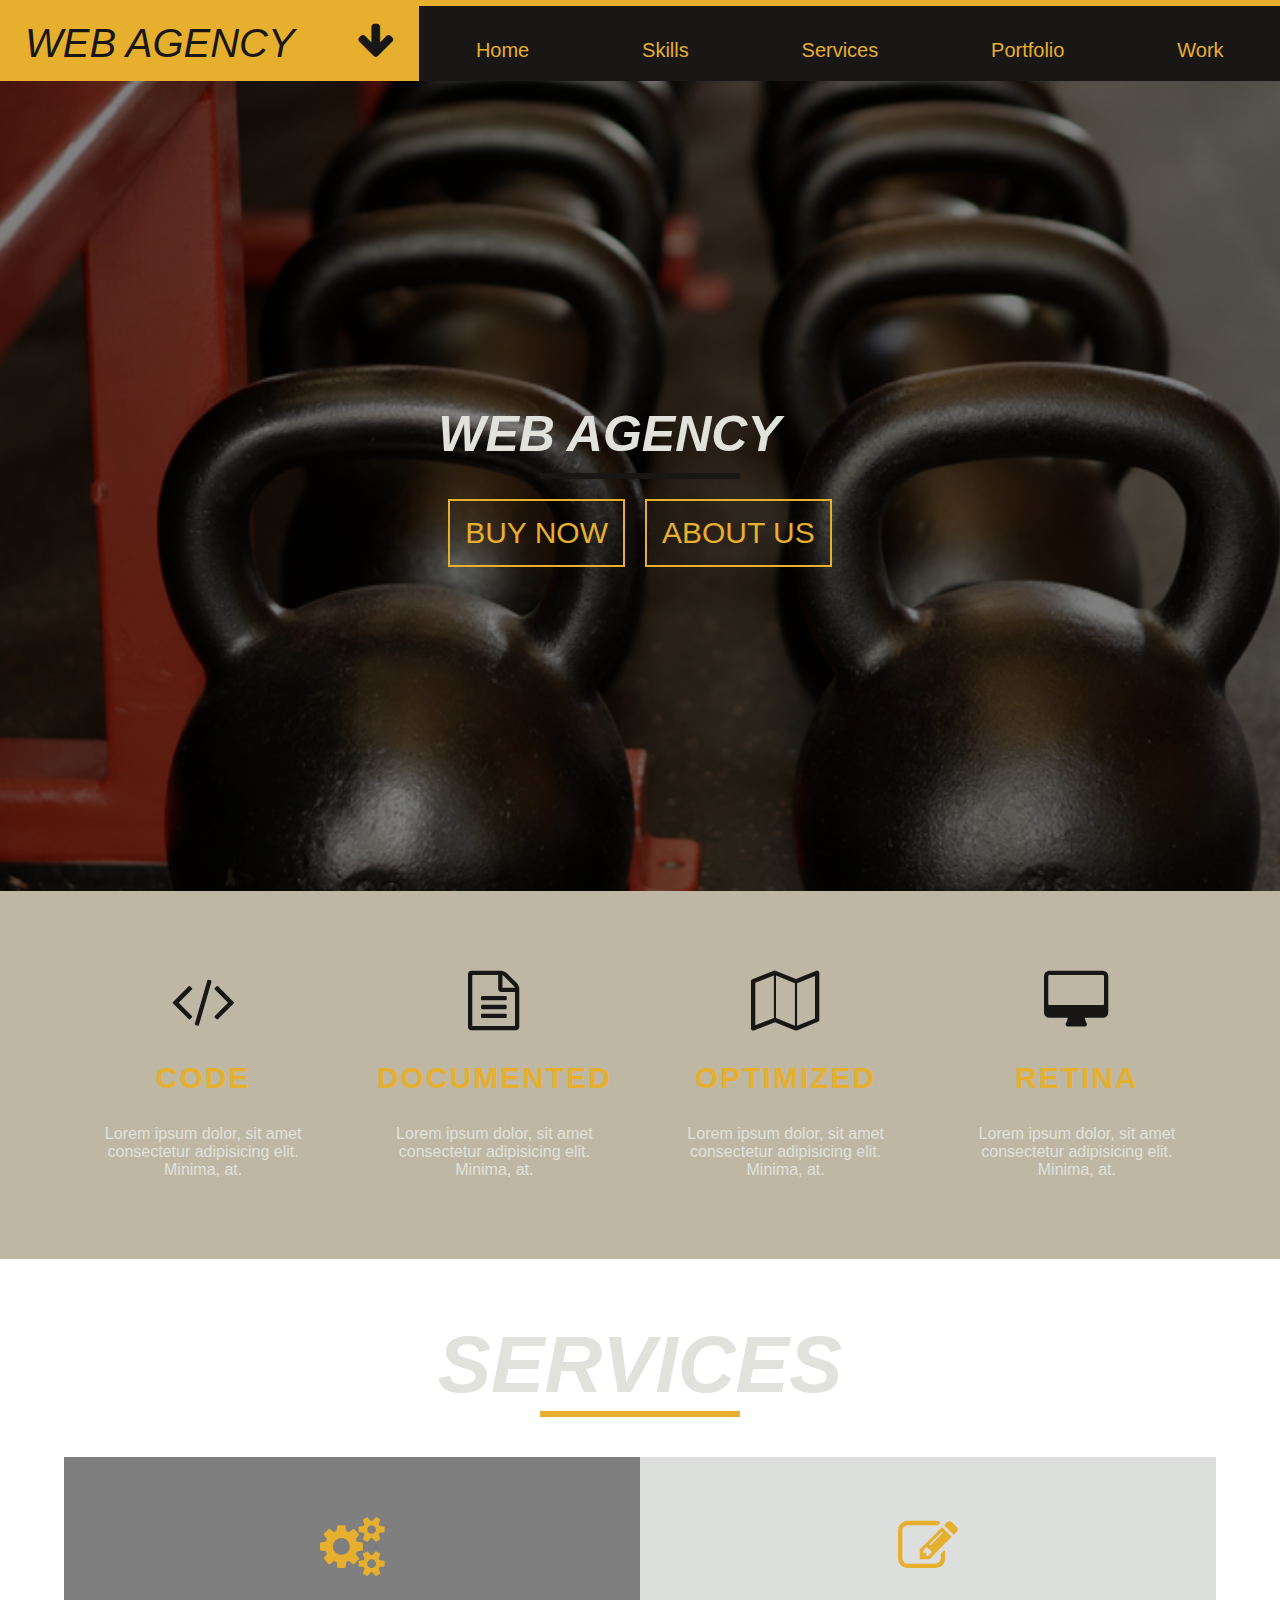
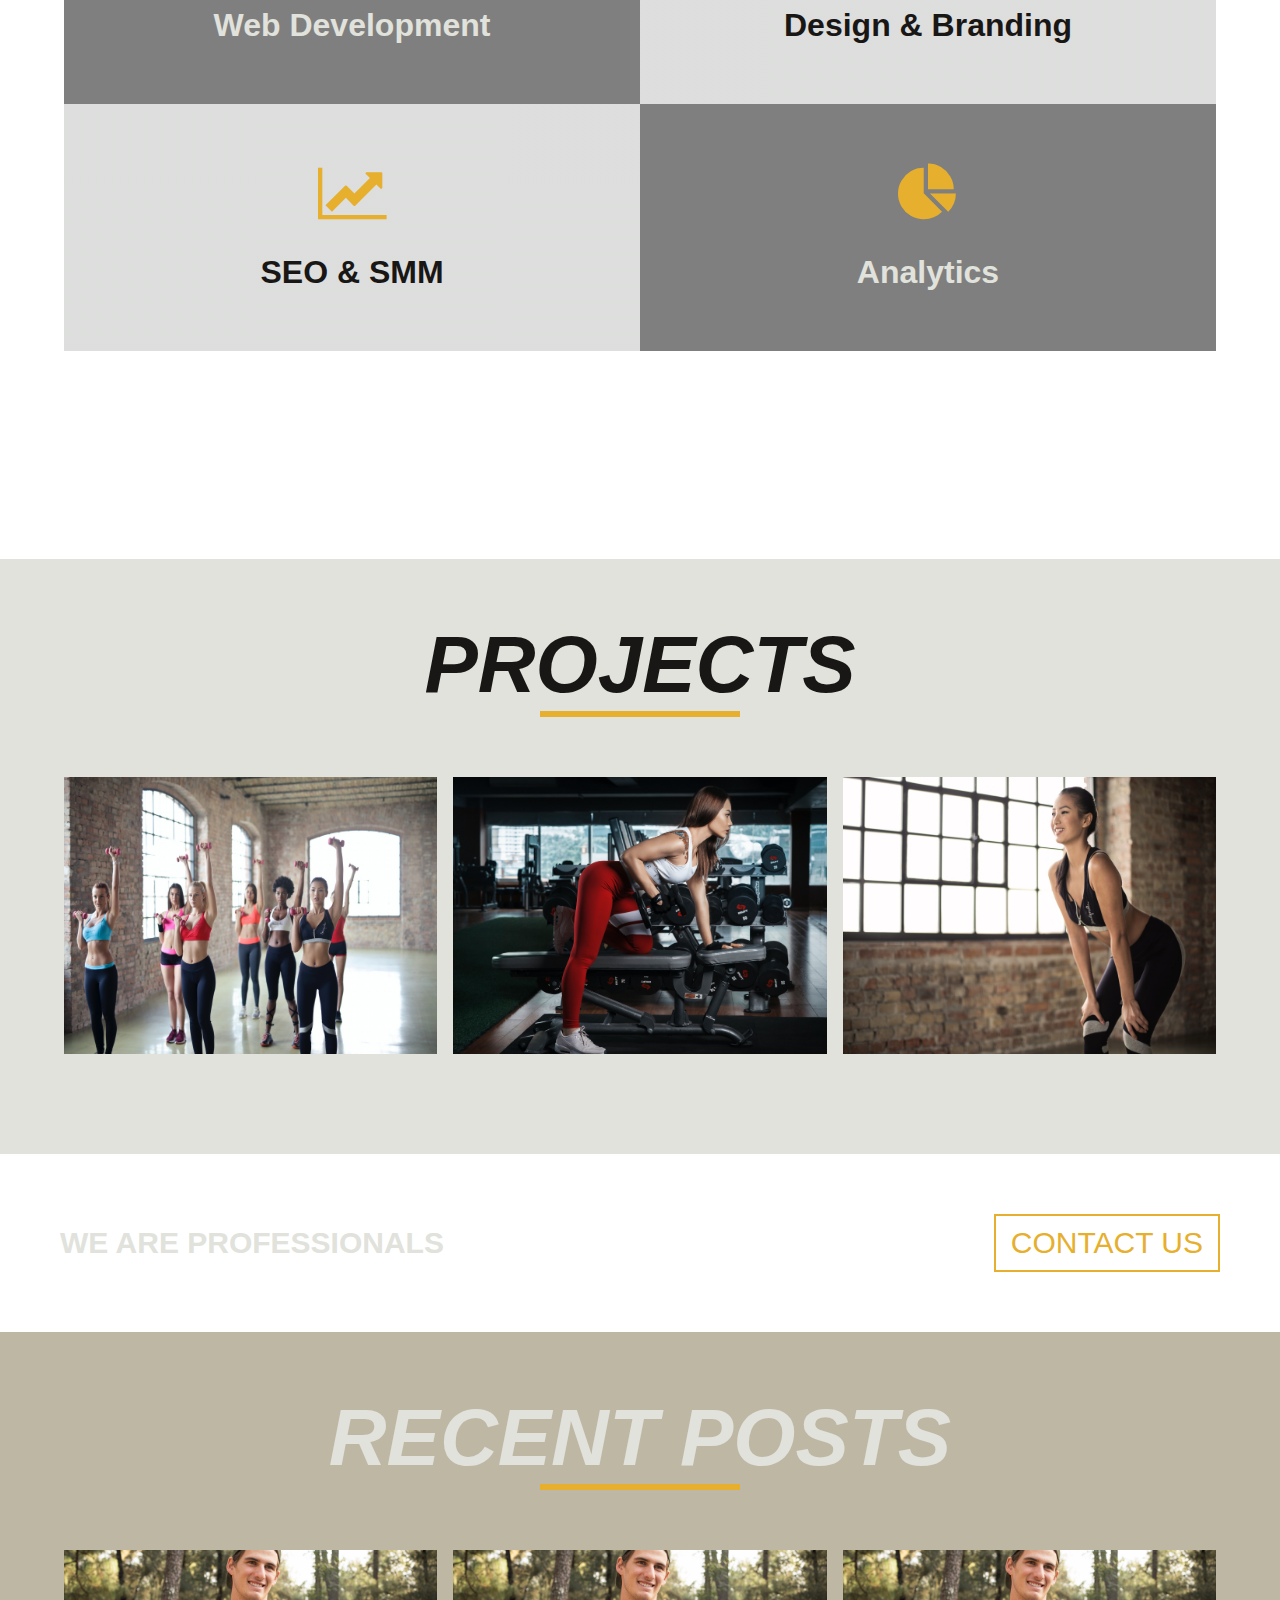
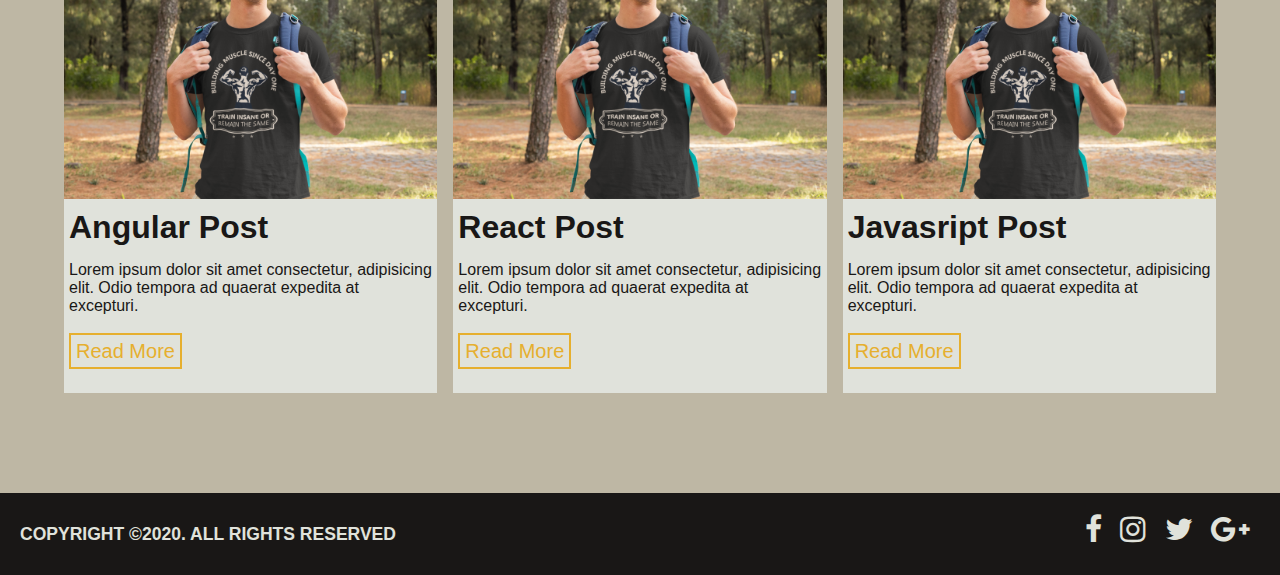
<file: josephmalay/index.html>
<!DOCTYPE html>
<html lang="en">
  <head>
    <meta charset="UTF-8" />
    <meta name="viewport" content="width=device-width, initial-scale=1.0" />
    <title>Web Agency</title>
    <!-- google fonts -->
    <!-- font awesome -->
    <link rel="stylesheet" href="./font-awesome/css/font-awesome.min.css" />
    <!-- main css -->
    <link rel="stylesheet" href="main.css" />
  </head>
  <body>
    <!-- nav -->

    <nav>
      <ul>
        <li>
          <a href="#" class="logo"
            >Web Agency <i class="fa fa-arrow-down"></i>
          </a>
        </li>
        <li><a href="#">Home</a></li>
        <li><a href="#">Skills</a></li>
        <li><a href="#">Services</a></li>
        <li><a href="#">Portfolio</a></li>
        <li><a href="#">Work</a></li>
      </ul>
    </nav>
    <!-- banner -->
    <header id="banner">
      <div class="banner-title">
        <h1 class="banner-text">Web Agency</h1>
        <div class="banner-underline"></div>
        <div class="banner-btn">
          <button type="button">Buy Now</button>
          <button type="button">About Us</button>
        </div>
      </div>
    </header>
    <!-- skills -->
    <section id="skills">
      <div class="skills-container">
        <!-- start of article -->
        <article class="skills-item">
          <i class="fa fa-code"></i>
          <h1>Code</h1>
          <p>
            Lorem ipsum dolor, sit amet consectetur adipisicing elit. Minima,
            at.
          </p>
        </article>
        <!-- end of article -->
        <!-- start of article -->
        <article class="skills-item">
          <i class="fa fa-file-text-o"></i>
          <h1>Documented</h1>
          <p>
            Lorem ipsum dolor, sit amet consectetur adipisicing elit. Minima,
            at.
          </p>
        </article>
        <!-- end of article -->
        <!-- start of article -->
        <article class="skills-item">
          <i class="fa fa-map-o"></i>
          <h1>Optimized</h1>
          <p>
            Lorem ipsum dolor, sit amet consectetur adipisicing elit. Minima,
            at.
          </p>
        </article>
        <!-- end of article -->
        <!-- start of article -->
        <article class="skills-item">
          <i class="fa fa-desktop"></i>
          <h1>Retina</h1>
          <p>
            Lorem ipsum dolor, sit amet consectetur adipisicing elit. Minima,
            at.
          </p>
        </article>
        <!-- end of article -->
      </div>
    </section>
    <!-- end of skills section -->
    <!-- services -->
    <section id="services">
      <!-- title -->
      <div class="title">
        <div class="title-text"><h1>Services</h1></div>
        <div class="title-underline"></div>
      </div>
      <!-- end of title -->
      <div class="services-container">
        <!-- article -->
        <article class="service-item service-item-black">
          <div class="front-text">
            <i class="fa fa-gears"></i>
            <h1>Web Development</h1>
          </div>
          <div class="back-text">
            <h1>Web Development</h1>
            <p>
              Lorem ipsum dolor sit, amet consectetur adipisicing elit.
              Accusantium fugiat dicta qui, in commodi veniam?
            </p>
            <button type="button">Read more</button>
          </div>
        </article>
        <!-- end of article -->
        <!-- article -->
        <article class="service-item service-item-white">
          <div class="front-text">
            <i class="fa fa-pencil-square-o"></i>
            <h1>Design & Branding</h1>
          </div>
          <div class="back-text">
            <h1>Design & Branding</h1>
            <p>
              Lorem ipsum dolor sit, amet consectetur adipisicing elit.
              Accusantium fugiat dicta qui, in commodi veniam?
            </p>
            <button type="button">Read more</button>
          </div>
        </article>
        <!-- end of article -->
        <!-- article -->
        <article class="service-item service-item-black">
          <div class="front-text">
            <i class="fa fa-pie-chart"></i>
            <h1>Analytics</h1>
          </div>
          <div class="back-text">
            <h1>Analytics</h1>
            <p>
              Lorem ipsum dolor sit, amet consectetur adipisicing elit.
              Accusantium fugiat dicta qui, in commodi veniam?
            </p>
            <button type="button">Read more</button>
          </div>
        </article>
        <!-- end of article -->
        <!-- article -->
        <article class="service-item service-item-white">
          <div class="front-text">
            <i class="fa fa-line-chart"></i>
            <h1>SEO & SMM</h1>
          </div>
          <div class="back-text">
            <h1>SEO & SMM</h1>
            <p>
              Lorem ipsum dolor sit, amet consectetur adipisicing elit.
              Accusantium fugiat dicta qui, in commodi veniam?
            </p>
            <button type="button">Read more</button>
          </div>
        </article>
        <!-- end of article -->
      </div>
    </section>
    <!-- end of services section -->
    <!-- Projects section -->
    <section id="projects">
      <!-- title -->
      <div class="title">
        <div class="title-text">
          <h1>Projects</h1>
        </div>
        <div class="title-underline"></div>
      </div>
      <!-- end of title -->
      <div class="projects-container">
        <!-- item -->
        <article class="projects-item">
          <img src="./women-having-exercise.jpg" alt="image" />
          <div class="img-text">
            <h1>Project Flex</h1>
            <h6>Design, web Development</h6>
          </div>
          <div class="img-footer">
            <div class="footer-icon"><i class="fa fa-comment-o"></i>0</div>
            <div class="footer-date">July 28, 2020</div>
          </div>
        </article>
        <!-- end of item -->
        <!-- item -->
        <article class="projects-item">
          <img src="./women-having-exercise2.jpg" alt="image" />
          <div class="img-text">
            <h1>Project Flex</h1>
            <h6>Design, web Development</h6>
          </div>
          <div class="img-footer">
            <div class="footer-icon"><i class="fa fa-comment-o"></i>0</div>
            <div class="footer-date">July 28, 2020</div>
          </div>
        </article>
        <!-- end of item -->
        <!-- item -->
        <article class="projects-item">
          <img src="./women-having-exercise3.jpg" alt="image" />
          <div class="img-text">
            <h1>Project Flex</h1>
            <h6>Design, Web Development</h6>
          </div>
          <div class="img-footer">
            <div class="footer-icon"><i class="fa fa-comment-o"></i>0</div>
            <div class="footer-date">July 28, 2020</div>
          </div>
        </article>
      </div>
      <!-- end of item -->
    </section>
    <!-- end of project section -->
    <!-- filler section -->
    <section id="filler-contact">
      <h1>We are Professionals</h1>
      <button class="button">Contact Us</button>
    </section>
    <!-- end of filler section -->
    <!-- post section -->
    <section id="posts">
      <!-- title -->
      <div class="title">
        <div class="title-text">
          <h1>Recent Posts</h1>
        </div>
        <div class="title-underline"></div>
      </div>
      <!-- end of title -->
      <div class="post-container">
        <!-- post -->
        <article class="post-item">
          <!-- card -->
          <div class="img-container">
            <img src="./man-with-bag.png" alt="img" />
            <a href="#"><i class="fa fa-search"></i></a>
          </div>
          <div class="text-container">
            <h1>Angular Post</h1>
            <p>
              Lorem ipsum dolor sit amet consectetur, adipisicing elit. Odio
              tempora ad quaerat expedita at excepturi.
            </p>
            <a href="#">Read More</a>
          </div>
        </article>
        <!-- end of post -->
        <!-- post -->
        <article class="post-item">
          <!-- card -->
          <div class="img-container">
            <img src="./man-with-bag.png" alt="img" />
            <a href="#"><i class="fa fa-search"></i></a>
          </div>
          <div class="text-container">
            <h1>React Post</h1>
            <p>
              Lorem ipsum dolor sit amet consectetur, adipisicing elit. Odio
              tempora ad quaerat expedita at excepturi.
            </p>
            <a href="#">Read More</a>
          </div>
        </article>
        <!-- end of post -->
        <!-- post -->
        <article class="post-item">
          <!-- card -->
          <div class="img-container">
            <img src="./man-with-bag.png" alt="img" />
            <a href="#"><i class="fa fa-search"></i></a>
          </div>
          <div class="text-container">
            <h1>Javasript Post</h1>
            <p>
              Lorem ipsum dolor sit amet consectetur, adipisicing elit. Odio
              tempora ad quaerat expedita at excepturi.
            </p>
            <a href="#">Read More</a>
          </div>
        </article>
        <!-- end of post -->
      </div>
    </section>
    <!-- end of post section -->
    <!-- footer -->
    <footer>
      <div class="footer-text">
        <h3>Copyright &copy;2020. All rights reserved</h3>
      </div>
      <div class="footer-icons">
        <a href="#"><i class="fa fa-facebook"></i></a>
        <a href="#"><i class="fa fa-instagram"></i></a>
        <a href="#"><i class="fa fa-twitter"></i></a>
        <a href="#"><i class="fa fa-google-plus"></i></a>
      </div>
    </footer>
  </body>
</html>
</file>
<file: josephmalay/main.css>
/* black #191716 */
/* white #e0e2db */
/* yellow #e6af2e */
/* grey #beb7a4 */

* {
  margin: 0;
  padding: 0;
  box-sizing: border-box;
}
body {
  font-family: roboto, sans-serif;
}
/* nav */
nav ul {
  list-style-type: none;
  border-top: 6px solid #e6af2e;
  background-color: #191716;
}
nav ul li a {
  text-decoration: none;
  display: block;
  text-align: center;
  font-size: 20px;
  padding: 15px 25px;
  color: #e6af2e;
}
nav ul li a:hover {
  color: #e6af2e;
}

.logo {
  display: flex;
  justify-content: space-between;
  text-transform: uppercase;
  font-size: 40px;
  background: #e6af2e;
  color: #191716;
  font-style: italic;
}
.logo:hover {
  background-color: #e6e2db;
  color: #e6af2e;
}
@media screen and (min-width: 576px) {
  nav ul {
    display: flex;
    flex-wrap: wrap;
    align-items: baseline;
    justify-content: space-between;
  }
  nav ul li {
    flex: 1 0 auto;
  }
  .logo img {
    display: none;
  }
}
/* banner */
#banner {
  min-height: 90vh;
  background: linear-gradient(rgba(0, 0, 0, 0.5), rgba(0, 0, 0, 0.5)),
    url(./dumbell.png);
  background-attachment: fixed;
  background-position: center;
  background-size: cover;
  background-repeat: no-repeat;
  display: flex;
  align-items: center;
  justify-content: center;
}
.banner-text {
  font-size: 50px;
  text-transform: uppercase;
  color: #e0e2db;
  font-style: italic;
}
.banner-underline {
  width: 200px;
  border: 3px solid #191716;
  margin: 10px auto 20px auto;
}
.banner-btn {
  display: flex;
  justify-content: space-between;
}
.banner-btn button {
  font-size: 30px;
  padding: 15px;
  text-transform: uppercase;
  margin: 0 10px;
  background: transparent;
  color: #e6af2e;
  border: 2px solid #e6af2e;
}

.banner-btn button:hover {
  color: #e0e2db;
  background: #e6af2e;
}
/* skills section */
#skills {
  padding: 60px;
  background-color: #beb7a4;
}
.skills-container {
  max-width: 95vw;
  margin: 0 auto;
}
.skills-item {
  text-align: center;
  margin: 20px 0;
}
.skills-item .fa {
  font-size: 60px;
  color: #191716;
  letter-spacing: 1px;
}
.skills-item h1 {
  font-size: 30px;
  letter-spacing: 2px;
  margin: 30px 0;
  color: #e6af2e;
  text-transform: uppercase;
}
.skills-item p {
  width: 75%;
  margin: 0 auto;
  color: #e0e2db;
}
@media screen and (min-width: 576px) {
  .skills-container {
    display: grid;
    grid-template-columns: 1fr 1fr;
    grid-column-gap: 1em;
  }
}
@media screen and (min-width: 992px) {
  .skills-container {
    display: grid;
    grid-template-columns: repeat(4, 1fr);
    grid-column-gap: 5px;
  }
}
/* title */
.title {
  margin: 40px auto;
}
.title-text {
  text-align: center;
  font-size: 40px;
  color: #e0e2db;
  font-style: italic;
  text-transform: uppercase;
}
.title-underline {
  width: 200px;
  border: 3px solid #e6af2e;
  margin: 0 auto;
}
/* services */
#services {
  min-height: 100vh;
  background: url(./man-in-black.jpg);
  background-attachment: fixed;
  background-position: center;
  background-size: cover;
  background-repeat: no-repeat;
  padding: 20px 0 80px 0;
}
.services-container {
  max-width: 90vw;
  margin: 0 auto;
  color: #e0e2db;
}
.service-item {
  overflow: hidden;
  position: relative;
  padding: 60px;
}
.service-item .fa {
  font-size: 60px;
  margin-bottom: 30px;
  color: #e6af2e;
}
.service-item-black {
  background: linear-gradient(rgba(0, 0, 0, 0.5), rgba(0, 0, 0, 0.5));
  color: #e0e2db;
}
.service-item-white {
  background: linear-gradient(
    rgba(206, 208, 206, 0.7),
    rgba(206, 208, 206, 0.7)
  );
  color: #191716;
}
.front-text {
  text-align: center;
  transition: transform 2s;
}
.back-text {
  position: absolute;
  bottom: -15em;
  width: 75%;
  margin: 0 auto;
  height: 100%;
  transition: bottom 2s;
  padding: 30px 0;
}
.back-text h1 {
  margin-bottom: 20px;
}
.back-text button {
  margin-top: 20px;
  padding: 10px 20px;
  background: transparent;
  border: 2px solid #e6af2e;
  font-size: 20px;
  color: #e6af2e;
}
.back-text button:hover {
  background-color: #e6af2e;
  color: #191716;
}
.service-item-white button {
  background: #e6af2e;
  color: #191716;
}
.service-item-white button:hover {
  background: #191716;
  border-color: #191716;
  color: #e6af2e;
}
.service-item:hover .front-text {
  transform: translateY(-200px);
}
.service-item:hover .back-text {
  bottom: 0;
}
@media screen and (min-width: 776px) {
  .services-container {
    display: grid;
    grid-template-columns: 1fr 1fr;
  }
  .services-container .service-item:nth-of-type(1) {
    order: 1;
  }
  .services-container .service-item:nth-of-type(2) {
    order: 2;
  }
  .services-container .service-item:nth-of-type(3) {
    order: 4;
  }
  .services-container .service-item:nth-of-type(4) {
    order: 3;
  }
}
/* projects */
#projects .title-text {
  color: #191716;
}
#projects {
  padding: 20px 0 80px 0;
  background-color: #e0e2db;
}
.projects-container {
  max-width: 90vw;
  margin: 0 auto;
}
.projects-item {
  position: relative;
  background: linear-gradient(rgba(0, 0, 0, 0.8), rgba(0, 0, 0, 0.8));
  color: #e0e2db;
  overflow: hidden;
  margin: 20px 0;
}
#projects img {
  width: 100%;
  min-height: 100%;
  display: block;
  transition: transform 4s;
}
.img-text {
  position: absolute;
  top: 50%;
  left: 50%;
  transform: translate(-50%, -50%);
  text-align: center;
  opacity: 0;
  transition: opacity 4s;
}
.img-footer {
  display: flex;
  justify-content: space-between;
  width: 100%;
  position: absolute;
  left: 0;
  bottom: 0;
  padding: 10%;
  font-size: 20px;
  opacity: 0;
  color: #e6af2e;
  transition: opacity 4s;
}
.img-text h1 {
  font-size: 30px;
  margin-bottom: 10px;
}
.img-text h6 {
  font-size: 15px;
}
.projects-item:hover img {
  opacity: 0.4;
  transform: scale(1.3);
}
.projects-item:hover .img-text,
.projects-item:hover .img-footer {
  opacity: 1;
}
@media screen and (min-width: 576px) {
  .projects-container {
    display: grid;
    grid-template-columns: repeat(2, 1fr);
    grid-column-gap: 1em;
  }
}
@media screen and (min-width: 992px) {
  .projects-container {
    display: grid;
    grid-template-columns: repeat(3, 1fr);
    grid-column-gap: 1em;
  }
}
/* filler contact section */
#filler-contact {
  background: linear-gradient(rgba(0, 0, 0, 0.5), rgba(0, 0, 0, 0.5)),
    url(./dumbell.png);
  background-attachment: fixed;
  background-position: center;
  background-size: cover;
  background-repeat: no-repeat;
  display: flex;
  align-items: baseline;
  justify-content: space-between;
  flex-wrap: wrap;
  padding: 60px;
}
#filler-contact h1 {
  font-size: 30px;
  text-transform: uppercase;
  color: #e0e2db;
  margin-bottom: 10px;
}
#filler-contact button {
  font-size: 30px;
  text-transform: uppercase;
  color: #e6af2e;
  border: 2px solid #e6af2e;
  padding: 10px 15px;
  background: transparent;
}
#filler-contact button:hover {
  background: #e6af2e;
  color: #191716;
}
/* posts */
#posts {
  background: #beb7a4;
  padding: 20px 0 80px 0;
}
.post-container {
  max-width: 90vw;
  margin: 0 auto;
}
.post-item {
  background-color: #e0e2db;
  color: #191716;
  margin: 20px 0;
}
#posts img {
  width: 100%;
  display: block;
}
.img-container {
  position: relative;
  background: linear-gradient(rgba(0, 0, 0, 0.5), rgba(0, 0, 0, 0.5));
}
.img-container .fa {
  position: absolute;
  left: 50%;
  top: 50%;
  transform: translate(-50%, -50%);
  font-size: 50px;
  color: #e6af2e;
  transition: opacity 4s;
  opacity: 0;
}
.img-container:hover img {
  opacity: 0.4;
}
.img-container:hover .fa {
  opacity: 1;
}
.text-container {
  padding: 10px 5px 30px 5px;
}
.text-container p {
  margin: 15px 0 25px 0;
}
.text-container a {
  text-decoration: none;
  font-size: 20px;
  padding: 5px;
  border: 2px solid #e6af2e;
  color: #e6af2e;
  margin-bottom: 20px;
}
.text-container a:hover {
  background-color: #191716;
  border-color: #191716;
}
@media screen and (min-width: 576px) {
  .post-container {
    display: grid;
    grid-template-columns: repeat(2, 1fr);
    grid-column-gap: 1em;
    grid-row-gap: 1em;
  }
}
@media screen and (min-width: 992px) {
  .post-container {
    display: grid;
    grid-template-columns: repeat(3, 1fr);
    grid-column-gap: 1em;
    grid-row-gap: 1em;
  }
}
/* footer */
footer {
  background-color: #191716;
  padding: 20px;
  display: flex;
  flex-wrap: wrap;
  justify-content: space-between;
  align-items: baseline;
}
.footer-text {
  text-transform: uppercase;
  font-size: 15px;
  color: #e0e2db;
  margin-bottom: 10px;
}
.footer-icons {
  font-size: 30px;
}
.footer-icons .fa {
  margin-right: 10px;
  color: #e0e2db;
  transition: transform 2s;
}
.footer-icons .fa:hover {
  color: #e6af2e;
  transform: translateY(-15px);
}
</file>
